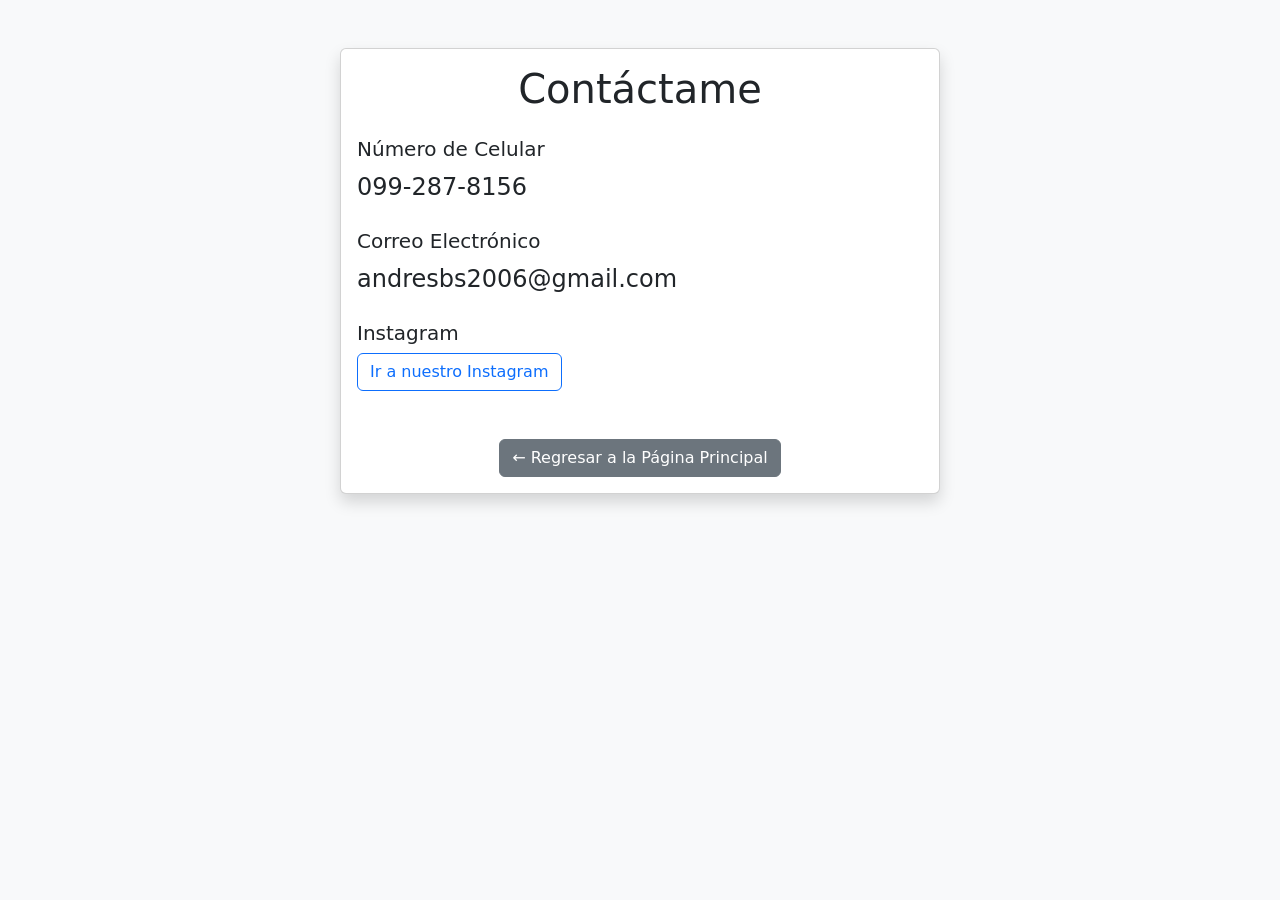
<file: contact/contacto.html>
<!DOCTYPE html>
<html lang="es">
<head>
    <meta charset="UTF-8">
    <meta name="viewport" content="width=device-width, initial-scale=1.0">
    <title>Contacto - Mantenimientos PC</title>
    <link rel="stylesheet" href="../estilos/estilo.css">
    <link href="https://cdn.jsdelivr.net/npm/bootstrap@5.3.3/dist/css/bootstrap.min.css" rel="stylesheet" crossorigin="anonymous">
</head>
<body class="bg-light">

    <div class="container py-5">
        <div class="card shadow mx-auto" style="max-width: 600px;">
            <div class="card-body">
                <h1 class="text-center mb-4">Contáctame</h1>
                
                <h5 class="mt-4">Número de Celular</h5>
                <p class="fs-4">099-287-8156</p>

                <h5 class="mt-4">Correo Electrónico</h5>
                <p class="fs-4">andresbs2006@gmail.com</p>

                <h5 class="mt-4">Instagram</h5>
                <a href="https://www.instagram.com/its_andres44?igsh=MXBuZmNreDQ1ZDBmcg%3D%3D&utm_source=qr" 
                   target="_blank" class="btn btn-outline-primary">Ir a nuestro Instagram</a>

                <div class="text-center mt-5">
                    <a href="../index.html" class="btn btn-secondary">← Regresar a la Página Principal</a>
                </div>
            </div>
        </div>
    </div>

    <script src="https://cdn.jsdelivr.net/npm/bootstrap@5.3.3/dist/js/bootstrap.bundle.min.js" crossorigin="anonymous"></script>
</body>
</html>
</file>
<file: estilos/estilo.css>
body {
    font-family: 'Segoe UI', Arial, sans-serif;
    line-height: 1.6;
}
h1, h2 {
    font-weight: bold;
}
.card {
    border: none;
    border-radius: 15px;
    overflow: hidden;
}
.card-img-top {
    width: 120px;
    height: 120px;
    object-fit: contain;
    margin: 15px auto;
}
.table th {
    text-align: center;
}
footer a {
    font-size: 1.1rem;
    transition: color 0.3s;
}
footer a:hover {
    color: #a020f0 !important;
}
/* Mejoras visuales adicionales */
.lead {
    font-size: 1.15rem;
}
</file>
